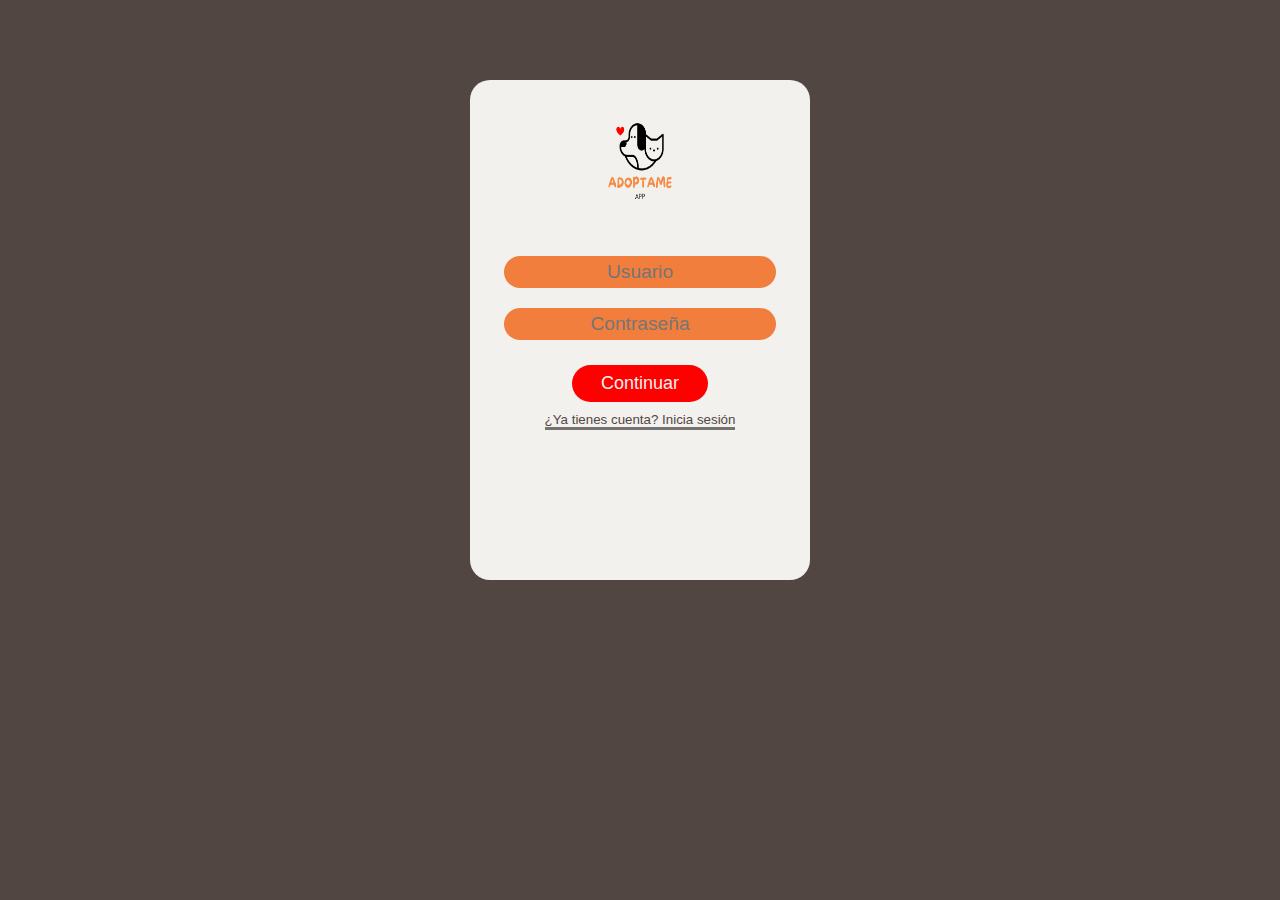
<file: index.html>
<!DOCTYPE html>
<html lang="es">
<head>
    <meta charset="UTF-8">
    <meta name="viewport" content="width=device-width, initial-scale=1.0">
    <title>Registro</title>
    <link rel="stylesheet" href="index.css">
    <link href="https://fonts.cdnfonts.com/css/more-sugar" rel="stylesheet">
    <meta name="keywords" content="Adopcion, Animales abandonados, Refugio de animales, Mascotas en adopcion">
    <link rel="icon" href="../img/Adoptame App (2).png">  
</head>
<body>
    <div class="contenedor">
        <div class="contenedor-registro">
            <div class="contenido">
                <div class="logo">
                    <img src="img/Adoptame App (1).png" alt="">
                </div>
                <div class="contenedor-formulario">
                    <form class="form">
                         <input  id="correo"   type="email" name="correo" placeholder="Usuario">
                    
                        <input  id="contraseña"  type="password" name="contraseña"  placeholder="Contraseña">
                    
                        <button onclick="validarFormulario()" onclick="guardarDatos()" href="html/inicio.html"  type="button">Continuar</button>

                         <!-- ####### MENSAJE DE ERROR ############# -->
                        <div id="mensaje-error" style="display: none;">
                            Por favor ingrese un correo electrónico y contraseña válidos.
                    </form>
                </div>
                
                <div class="inicio">
                    <a href="html/inicio.html">¿Ya tienes cuenta? Inicia sesión</a>
                </div>
                
            </div>
        </div>
    </div>
    
<!-- ################ JS ######################## -->
<script src="index.js"></script>
</body>
</html>
</file>
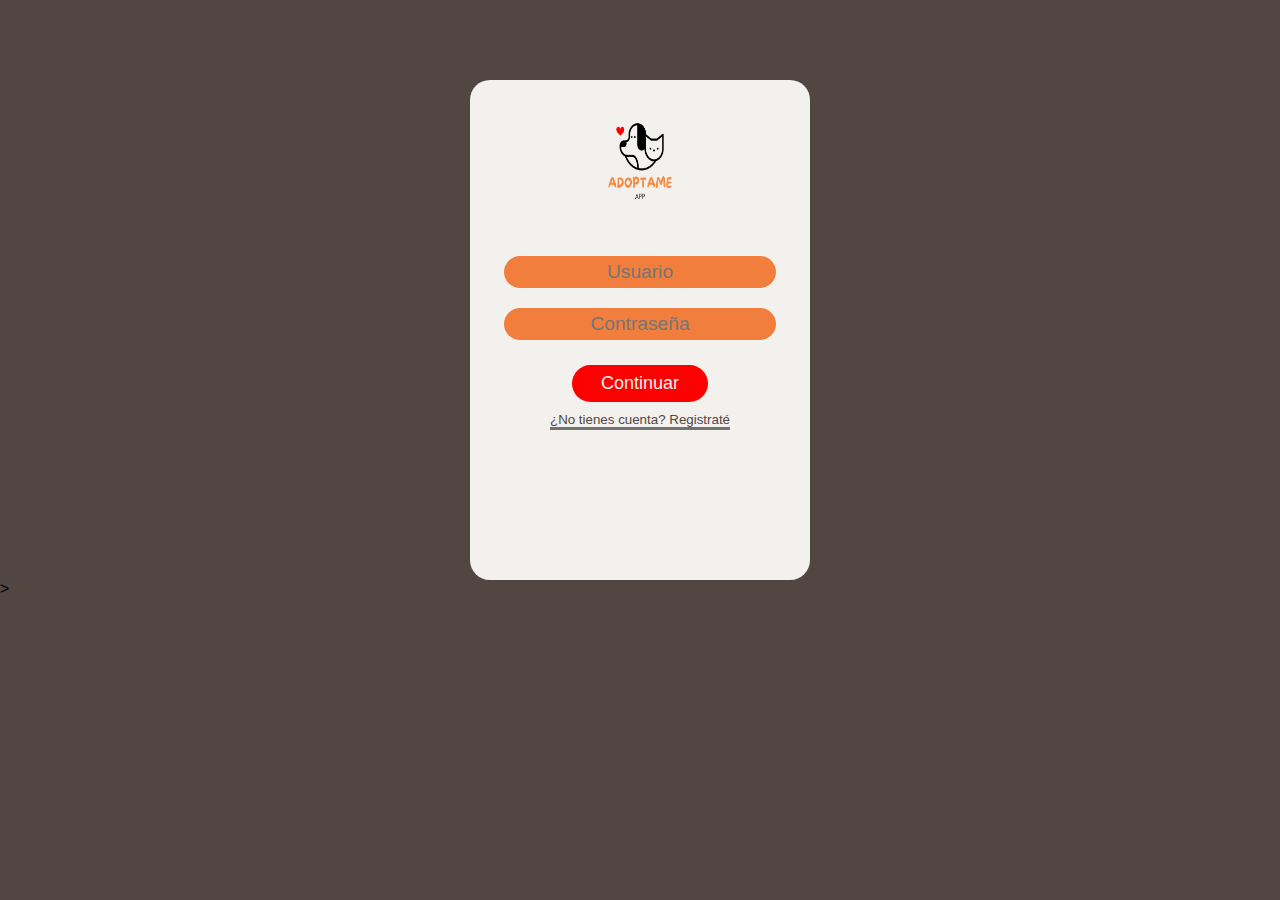
<file: html/inicio.html>
<!DOCTYPE html>
<html lang="es">
<head>
    <meta charset="UTF-8">
    <meta name="viewport" content="width=device-width, initial-scale=1.0">
    <title>Inicio de sesión</title>
    <link rel="stylesheet" href="../css/inicio.css">
    <link href="https://fonts.cdnfonts.com/css/more-sugar" rel="stylesheet">
    <link rel="icon" href="../img/Adoptame App (2).png"> 
</head>
<body>
    <div class="contenedor">
        <div class="contenedor-registro">
            <div class="contenido">
                <div class="logo">
                    <img src="../img/Adoptame App (1).png" alt="">
                </div>
                <div class="contenedor-formulario">
                    <form class="form">
                        <input  id="correo"   type="email" name="correo" placeholder="Usuario">
                    
                        <input  id="contraseña"  type="password" name="contraseña"  placeholder="Contraseña">
                    
                        <button onclick="validarFormulario()" href="../html/home.html"  type="button">Continuar</button>
                        <div id="mensaje-error" style="display: none;">
                            Por favor ingrese un correo electrónico y contraseña válidos.
                        </div>
                    </form>
                </div>
                <div class="inicio">
                    <a href="../index.html">¿No tienes cuenta? Registraté</a>
                </div>
                
            </div>
        </div>
    </div>

<!-- ################ JS ######################## -->
<script  src="../js/inicio.js"></script>></script>
</body>
</html>
</file>
<file: index.css>
*{
    box-sizing: border-box;
    margin: 0;
    padding: 0;
    font-family: 'More Sugar', sans-serif;   
    text-decoration: none;                       
}
body{
background-color:#524643 ;
}

.contenedor{
    display: flex;
    align-items: center;
    justify-content: center;
    margin: 0 auto;
    min-width: 375px;
}

.contenedor-registro{
    margin-top: 80px;
    max-width: 340px;
    height: 500px;
    background-color: #F3F1EE;
    border-radius: 20px;
    text-align: center;
}


img{
    width: 140px;
    height: 140px;
    margin-top: 12px;
}
.contenedor-registro .contenedor-formulario .form{
    text-align: center;
}

.contenedor-registro .contenedor-formulario .form input{
    text-align: center;
    display: inline-block;
    border-radius: 40px;
    background-color: #F17E3D ;
    padding-bottom: 10px;
    width: 80%;
    margin: 0 auto;
    margin-top: 20px;
    padding: 5px 0;
    border: none;
    font-size: larger;
    
    
    
    
}

.contenedor-registro .boton-ingreso .boton a{
    color: #747371;
    font-size: larger;
}



.contenedor-registro .contenedor-formulario .form button{
    display: inline-block;
    color: #F3F1EE;
    font-size: large;
    background-color: #FF0000;
    width: 40%;
    
    margin: 0 auto;
    margin-top: 25px;
    border-radius: 50px;
    padding: 8px 0;
    border: none;
}

.contenedor-registro .inicio {
    
    margin-top: 8px;
   
    
}

.contenedor-registro .inicio a{
    color: #524643;
    font-size: smaller;
    border-bottom: medium solid #747371;
    
}

#mensaje-error{
    width: 90%;
    margin: 0 auto;
    margin-top: 20px;
    color: #747371;
}





/* paleta de colores

#000000 negro
#FF0000 ROJO
#F17E3D NARANJA
#F3F1EE BLANCO BACANO
#FFFFFF BLANCO
#747371 GRIS
#524643 CAFE

*/
</file>
<file: css/inicio.css>
*{
    box-sizing: border-box;
    margin: 0;
    padding: 0;
    font-family: 'More Sugar', sans-serif;   
    text-decoration: none;                       
}
body{
/* background: rgb(255,0,0); */
/* background: linear-gradient(90deg, rgba(255,0,0,1) 1%, rgba(241,126,61,1) 56%); */
background-color:#524643 ;
}

.contenedor{
    display: flex;
    align-items: center;
    justify-content: center;
    margin: 0 auto;
    min-width: 375px;
}

.contenedor-registro{
    margin-top: 80px;
    max-width: 340px;
    height: 500px;
    background-color: #F3F1EE;
    border-radius: 20px;
    text-align: center;
}


img{
    width: 140px;
    height: 140px;
    margin-top: 12px;
}
.contenedor-registro .contenedor-formulario .form{
    text-align: center;
}

.contenedor-registro .contenedor-formulario .form input{
    text-align: center;
    display: inline-block;
    border-radius: 40px;
    background-color: #F17E3D ;
    padding-bottom: 10px;
    width: 80%;
    margin: 0 auto;
    margin-top: 20px;
    padding: 5px 0;
    border: none;
    font-size: larger;
    
    
    
    
}

.contenedor-registro .boton-ingreso .boton a{
    color: #747371;
    font-size: larger;
}



.contenedor-registro .contenedor-formulario .form button{
    display: inline-block;
    color: #F3F1EE;
    font-size: large;
    background-color: #FF0000;
    width: 40%;
    
    margin: 0 auto;
    margin-top: 25px;
    border-radius: 50px;
    padding: 8px 0;
    border: none;
}

.contenedor-registro .inicio {
    
    margin-top: 8px;
   
    
}

.contenedor-registro .inicio a{
    color: #524643;
    font-size: smaller;
    border-bottom: medium solid #747371;
    
}

#mensaje-error{
    width: 90%;
    margin: 0 auto;
    margin-top: 20px;
    color: #747371;
}
</file>
